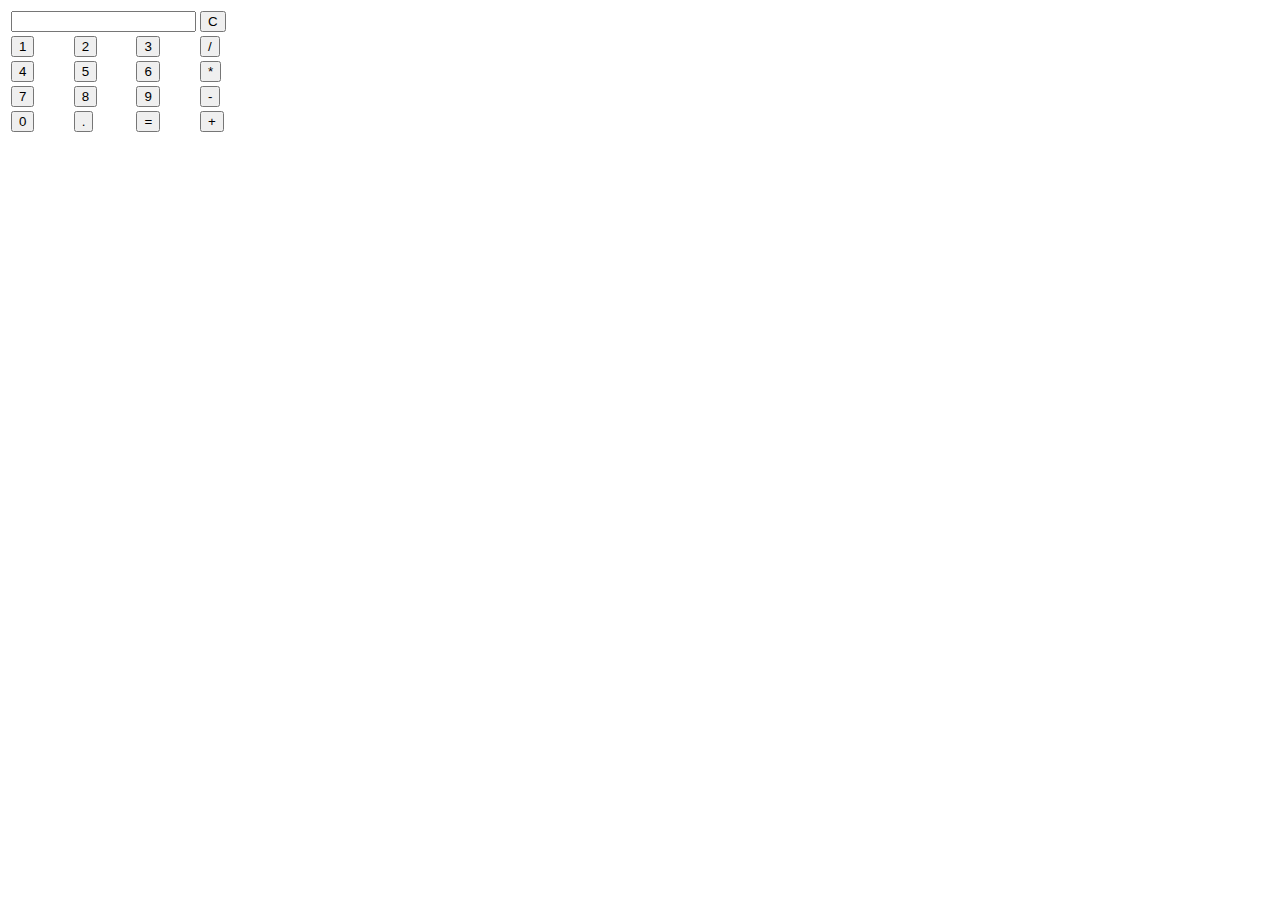
<file: java script advanced and with java script all works/calculater/index.html>
<!DOCTYPE html>
<html lang="en">
<head>
    <meta charset="UTF-8">
    <meta http-equiv="X-UA-Compatible" content="IE=edge">
    <meta name="viewport" content="width=device-width, initial-scale=1.0">
    <title>Document</title>
    <link rel="stylesheet" href="app.css">
</head>
<body>
    <table id="">
        <tr>
            <td colspan="3"><input type="text" id="result"></td>
            <!-- clear buton -->
            <td><button onclick="getclear()">C</button></td>
        </tr> 
        <tr>
            <td><button onclick="getnumber('1')">1</button></td>
            <td><button onclick="getnumber('2')">2</button></td>
            <td><button onclick="getnumber('3')">3</button></td>
            <td><button onclick="getnumber('/')">/</button></td>
        </tr>
        <tr>
            <td><button onclick="getnumber('4')">4</button></td>
            <td><button onclick="getnumber('5')">5</button></td>
            <td><button onclick="getnumber('6')">6</button></td>
            <td><button onclick="getnumber('*')">*</button></td>
        </tr>
        <tr>
            <td><button onclick="getnumber('7')">7</button></td>
            <td><button onclick="getnumber('8')">8</button></td>
            <td><button onclick="getnumber('9')">9</button></td>
            <td><button onclick="getnumber('-')">-</button></td>
        </tr>
        <tr>
            <td><button onclick="getnumber('0')">0</button></td>
            <td><button onclick="getnumber('.')">.</button></td>
            <!-- solve function call function solve to evaluate value -->

            <td><button onclick="getresult('=')">=</button></td>
  
            <td><button onclick="getnumber('+')">+</button></td>
        </tr>
    </table>
    
  
</body>
<script src="app.js"></script>
</html>
</file>
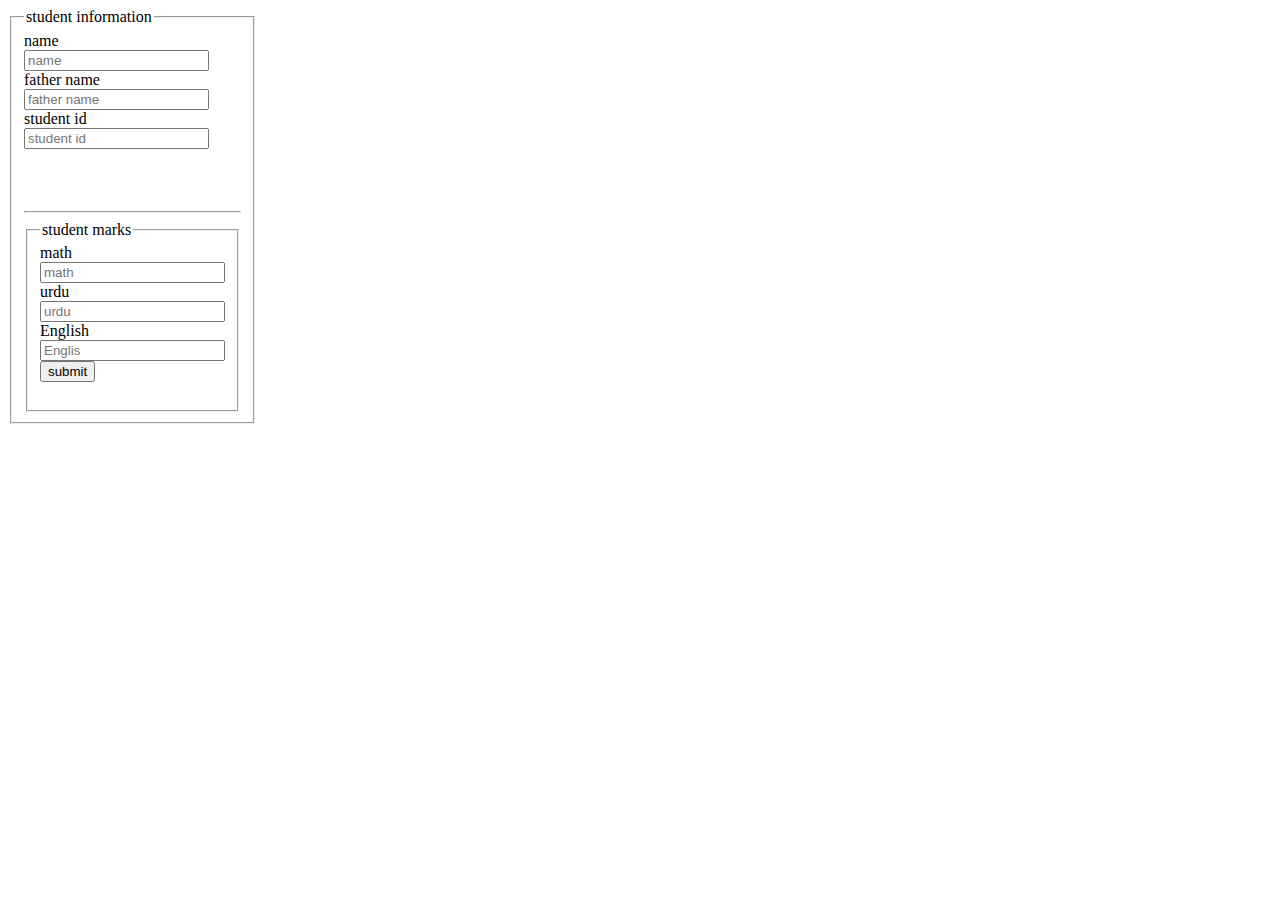
<file: java script advanced and with java script all works/dom mark sheet/index.html>
<!DOCTYPE html>
<html lang="en">
<head>
    <meta charset="UTF-8">
    <meta http-equiv="X-UA-Compatible" content="IE=edge">
    <meta name="viewport" content="width=device-width, initial-scale=1.0">
    <title>form</title>
    <style>
        form {
            width: 40px;
        }
    </style>
</head>
<body>
    
<form >

<fieldset>

    <legend>student information</legend>

    <label for="">name</label><br>

    <input id="name" type="text" placeholder="name"><br>


    
    <label for="">father name</label><br>

    <input id="fathername" type="text" placeholder="father name"><br>


    
    <label for="">student id</label><br>

    <input  id="studentid" type="text" placeholder="student id"><br>


<br><br><br><hr>



<fieldset>

    <legend>student marks</legend>

    <label for="">math</label><br>

    <input id="math" type="text" placeholder="math"><br>


    
    <label for="">urdu</label><br>

    <input id="urdu" type="text" placeholder="urdu"><br>


    
    <label for="">English</label><br>

    <input  id="English" type="text" placeholder="Englis"><br>

    <button onclick="bu()">submit</button><br><br>

</fieldset>

</form>

</body>
<script src="app.js"></script>
</html>
</file>
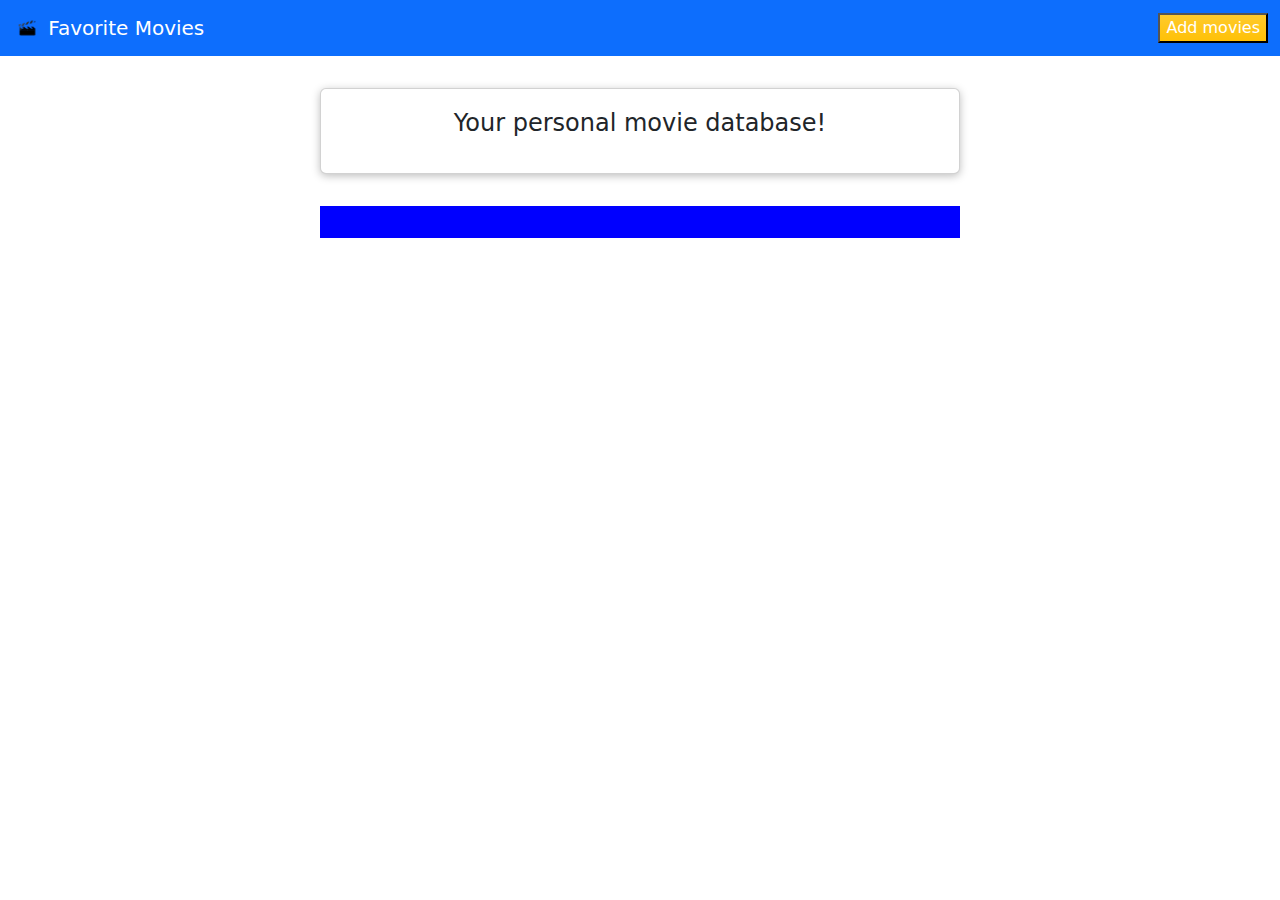
<file: java script advanced and with java script all works/todo project/index.html>
<!DOCTYPE html>
<html lang="en">
<head>
    <meta charset="UTF-8">
    <meta http-equiv="X-UA-Compatible" content="IE=edge">
    <meta name="viewport" content="width=device-width, initial-scale=1.0">
    <title>Document</title>
    <link rel="stylesheet" href="css/app1.css">
    <link rel="stylesheet" href="css/bootstrap.css">
</head>
<body>
    
    <nav class="navbar bg-primary">
        <div class="container-fluid">
          <a class="navbar-brand" href="#" id="x">
            <img src="pngwing.com.png"  alt="" width="30" height="24" class="d-inline-block align-text-top 
    ">
            Favorite Movies
          </a>
            <!-- Button trigger modal -->
<button type="button" id="xx" class=" bg-warning bg-gradient" data-bs-toggle="modal" data-bs-target="#exampleModal">
    Add movies
  </button>

        </div>
      </nav>


    
  
  <!-- Modal -->
  <div class="modal fade" id="exampleModal" tabindex="-1" aria-labelledby="exampleModalLabel" aria-hidden="true">
    <div class="modal-dialog">
      <div class="modal-content">
        <div class="modal-header">
          <h5 class="modal-title" id="exampleModalLabel">Modal title</h5>
          <button type="button" class="btn-close" data-bs-dismiss="modal" aria-label="Close"></button>
        </div>
        <div class="modal-body"></div>
<div class="container">
    <label for=""><b>Movie Title</b></label>
    <br>
<input type="text" placeholder="Enter movie" id="moviename"  >
<br>

<label for=""><b>Image URL</b></label>
    <br>
    
<input type="text" placeholder="Enter url" id="url">
<br>

<label for=""><b>Your Rating</b></label>
    <br>
<input type="number" placeholder="Enter Ratting" id="ratting">
 
</div>
        <div class="modal-footer">
          <button type="button" class="btn btn-secondary" data-bs-dismiss="modal">Close</button>
          <button onclick="addnewmovie()" type="button" class="btn btn-primary" >Add</button>
        </div>
      </div>
    </div>
  </div>

<main>
  <section id="entry-text" class="card">
    <p class="boxtext">Your personal movie database!</p>
  </section>
</main>

<div id="container">

  
</div>



</body>
<script src="js/bootstrap.js"></script>
<script src="js/modal.js"></script>
<script src="js/app.js"></script>
</html>
</file>
<file: java script advanced and with java script all works/calculater/app.css>
                                                                                                                                                                                                                                                                                                                                                                                                                                                                                                                                  
</file>
<file: java script advanced and with java script all works/todo project/css/app1.css>
#x{
    color: white;
}

#xx{
    color: white;
    
}

#moviename{
    width: 480px;
    
}

#url{
    width: 480px;
}

#ratting{
    width:480px;
}


#entry-text{
    width: 40rem;
    margin: 2rem auto;
    max-width: 80%;
    text-align: center;
    padding: 1rem;
    
}

.card{
    background: white;
    border-radius: 10px;
    box-shadow: 0 2px 8px rgb(0 0 0 / 26%);
}



main{
    display: block;
}

* {
    box-sizing: border-box;
}

section {
    display: block;
}

.boxtext{
   font-size:1.5rem
   ; }

   #container{
    background-color: blue;
    text-align: center;
    list-style: none;
    width: 40rem;
    max-width: 90%;
    margin: 1rem auto;
    padding: 0;
    flex: 2;
    padding: 1rem;
   }

   h1{
    float: right;
   }

h2{
    float: right;
}
</file>
